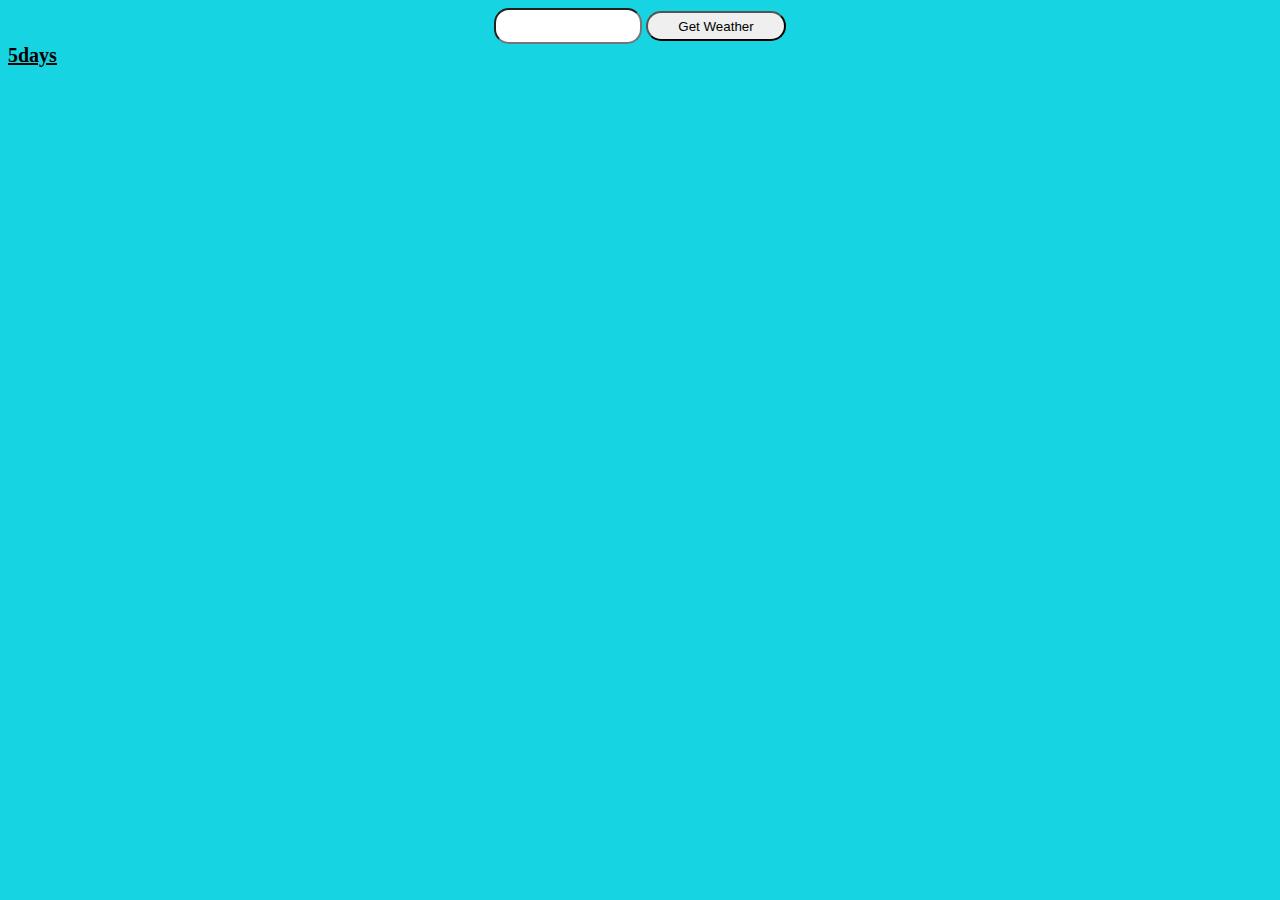
<file: WEATHER APP II/index.html>
<!DOCTYPE html>
<html lang="en">
  <head>
    <meta charset="UTF-8" />
    <meta http-equiv="X-UA-Compatible" content="IE=edge" />
    <meta name="viewport" content="width=device-width, initial-scale=1.0" />
    <title>Document</title>
    <link rel="stylesheet" href="./style/index.css" />
  </head>

  <body>
    <div id="search">
      <input type="text" id="city" />
      <button onClick="getweather()">Get Weather</button>
    </div>
    <a href="./weather2.html">5days</a>
    <div id="top">
      <div id="container"></div>

      <div id="image"></div>
    </div>
  </body>
</html>
<script>
  let image = document.getElementById("image");

  let container = document.getElementById("container");

  async function getweather() {
    try {
      let city = document.getElementById("city").value;
      let res = await fetch(
        `https://api.openweathermap.org/data/2.5/weather?q=${city}&appid=7b8022136263af6de19966153e8bbcb5&&units=metric`
      );
      let data = await res.json();

      appendData(data);
      console.log("data:", data);
    } catch (err) {
      console.log("err:", err);
    }
  }

  function appendData(data) {
    container.innerHTML = null;
    image.innerHTML = null;

    let name = document.createElement("h3");
    name.innerText = " 🌆City:" + " " + data.name;

    let minTemprature = document.createElement("h3");
    minTemprature.innerText =
      "Min.Temprature:" + "  " + data.main.temp_min + "*C";

    let maxTemprature = document.createElement("h3");
    maxTemprature.innerText =
      "Max.Temprature:" + "  " + data.main.temp_max + "*C";

    let wind = document.createElement("h3");
    wind.innerText = "wind:" + " " + data.wind.speed;

    let clouds = document.createElement("h3");
    clouds.innerText = "⛈️clouds:" + " " + data.clouds.all;

    let sunrise = document.createElement("h3");
    sunrise.innerText = " 🌅Sunrise:-" + " " + data.sys.sunrise;

    let sunset = document.createElement("h3");
    sunset.innerText = "Sunset:-" + " " + data.sys.sunset;

    let iframe = document.createElement("iframe");

    iframe.src = `https://maps.google.com/maps?q=${data.name}&t=&z=13&ie=UTF8&iwloc=&output=embed`;
    iframe.height = "400px";
    iframe.width = "500px";

    container.append(
      name,
      minTemprature,
      maxTemprature,
      wind,
      clouds,
      sunrise,
      sunset
    );
    image.append(iframe);
  }
</script>
</file>
<file: WEATHER APP II/style/index.css>
#top {
    display: flex;
    width: 80%;
    margin: auto;
    justify-content: space-between;
    margin-top: 30px;
  }
  #container {
    width: 400px;
    height: 400px;
  }
  h3 {
    text-align: center;
    margin-top: 30px;
    color: black;
  }
  
  #search {
    text-align: center;
  }
  body {
    background-repeat: no-repeat;
    background-color: rgb(22, 212, 226);
  }
  input {
    width: 140px;
    height: 30px;
    border-radius: 15px;
  }
  button {
    width: 140px;
    height: 30px;
    border-radius: 15px;
  }
  a {
    font-size: 20px;
    font-weight: 700;
    color: black;
  }
</file>
